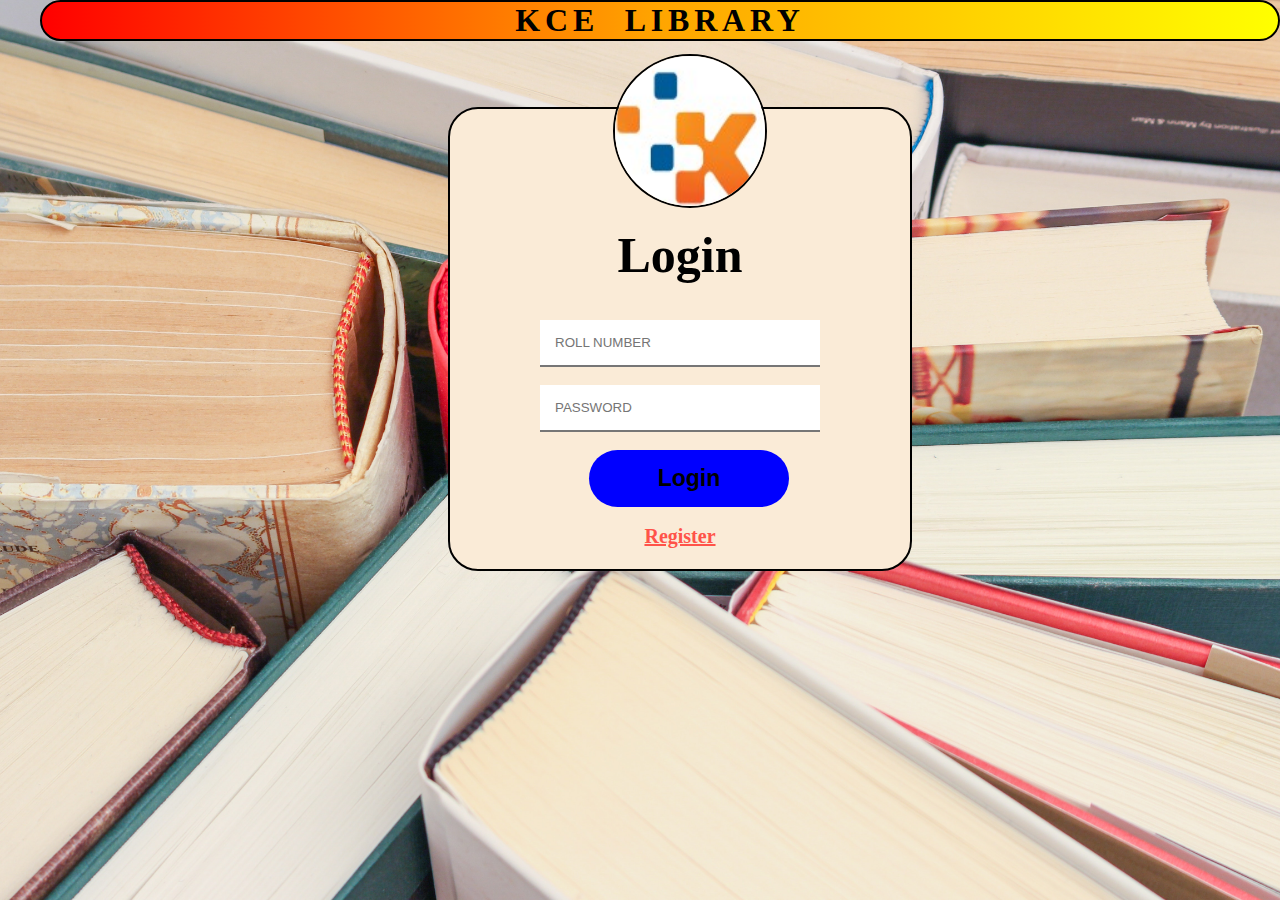
<file: index.html>
<!DOCTYPE html>
<head>
    <title>KCE LIBRARY</title>
    <link href="index.css" rel="stylesheet">
    <meta name="viewport" content="width=device-width,initial-scale=1.0">
</head>
<body align="center">
    <div class="div1">
            <h1>KCE&nbsp;&nbsp;LIBRARY</h1>
    </div>
    <br><br>
    <div class="container">
        <img class="img1" src="kce.PNG">
        <br>
        <h1 class="head2">Login</h1><br><br>
        <form onsubmit="return kavin()" action="second.html">
            <input type="text" placeholder="ROLL NUMBER" class="input-name" id="logname" required><br><br>
            <input type="password" placeholder="PASSWORD" class="input-name" id="logpass" required><br><br>
           <button class="input-but">Login</button>
        </form><br>
        <a id="reg" href="register.html">Register</a>
    </div>
    <script src="register.js">
       /* function kavin(){
            let roll=document.getElementById("name");
            let pass=document.getElementById("pass");
            if(pass.value=="karpagam"){
              alert("successfully registered");
              return true;
            }
            else{
                alert("password wrong");
                pass.style.border="2px solid red";
                return false;
            }

        }*/
    </script>
    
</body>
</file>
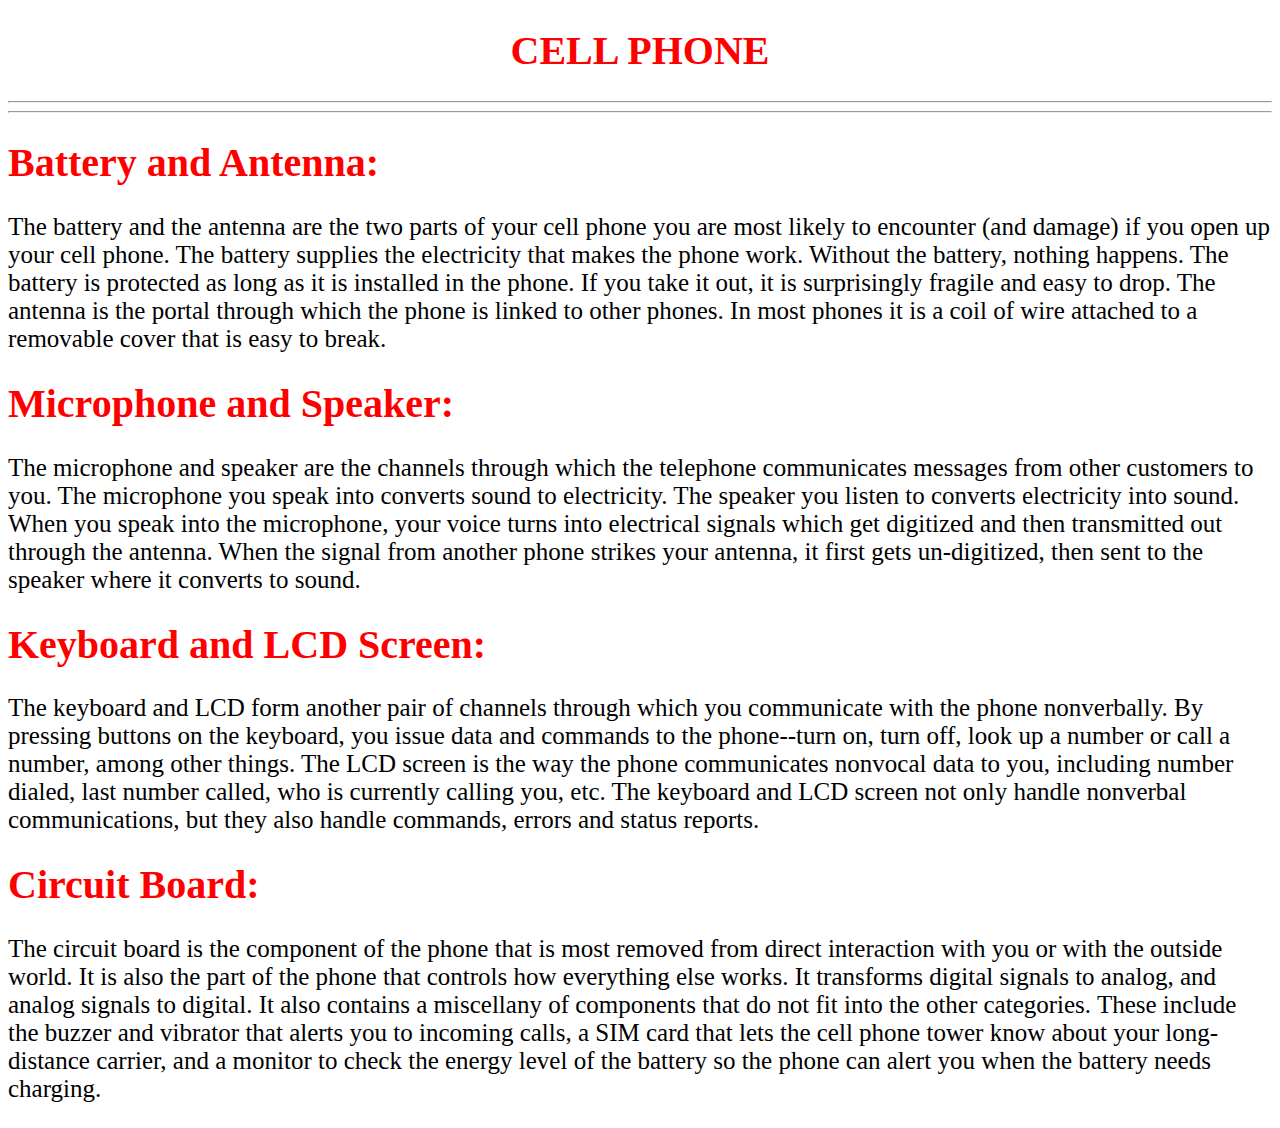
<file: cellphone.html>
<!DOCTYPE html>
<head>
    <title>
        cellphone
    </title>
    <style>
        h1{
            color:red;
            font-size: 40px;
        }
        p{
            font-size: 25px;
        }
    </style>
</head>
<body>
    <h1 align="center">CELL PHONE</h1><hr><hr>
    <h1>Battery and Antenna:</h1>
    <p>The battery and the antenna are the two parts of your cell phone you are most likely to encounter (and damage) if you open up your cell phone. The battery supplies the electricity that makes the phone work. Without the battery, nothing happens. The battery is protected as long as it is installed in the phone. If you take it out, it is surprisingly fragile and easy to drop. The antenna is the portal through which the phone is linked to other phones. In most phones it is a coil of wire attached to a removable cover that is easy to break.</p>
    <h1>Microphone and Speaker:</h1>
    <p>
        
The microphone and speaker are the channels through which the telephone communicates messages from other customers to you. The microphone you speak into converts sound to electricity. The speaker you listen to converts electricity into sound. When you speak into the microphone, your voice turns into electrical signals which get digitized and then transmitted out through the antenna. When the signal from another phone strikes your antenna, it first gets un-digitized, then sent to the speaker where it converts to sound.
    </p>
    <h1>Keyboard and LCD Screen:</h1>
    <p>
        The keyboard and LCD form another pair of channels through which you communicate with the phone nonverbally. By pressing buttons on the keyboard, you issue data and commands to the phone--turn on, turn off, look up a number or call a number, among other things. The LCD screen is the way the phone communicates nonvocal data to you, including number dialed, last number called, who is currently calling you, etc. The keyboard and LCD screen not only handle nonverbal communications, but they also handle commands, errors and status reports.
    </p>
    <h1>Circuit Board:</h1>
    <p>
        The circuit board is the component of the phone that is most removed from direct interaction with you or with the outside world. It is also the part of the phone that controls how everything else works. It transforms digital signals to analog, and analog signals to digital. It also contains a miscellany of components that do not fit into the other categories. These include the buzzer and vibrator that alerts you to incoming calls, a SIM card that lets the cell phone tower know about your long-distance carrier, and a monitor to check the energy level of the battery so the phone can alert you when the battery needs charging.
    </p>
</body>
</file>
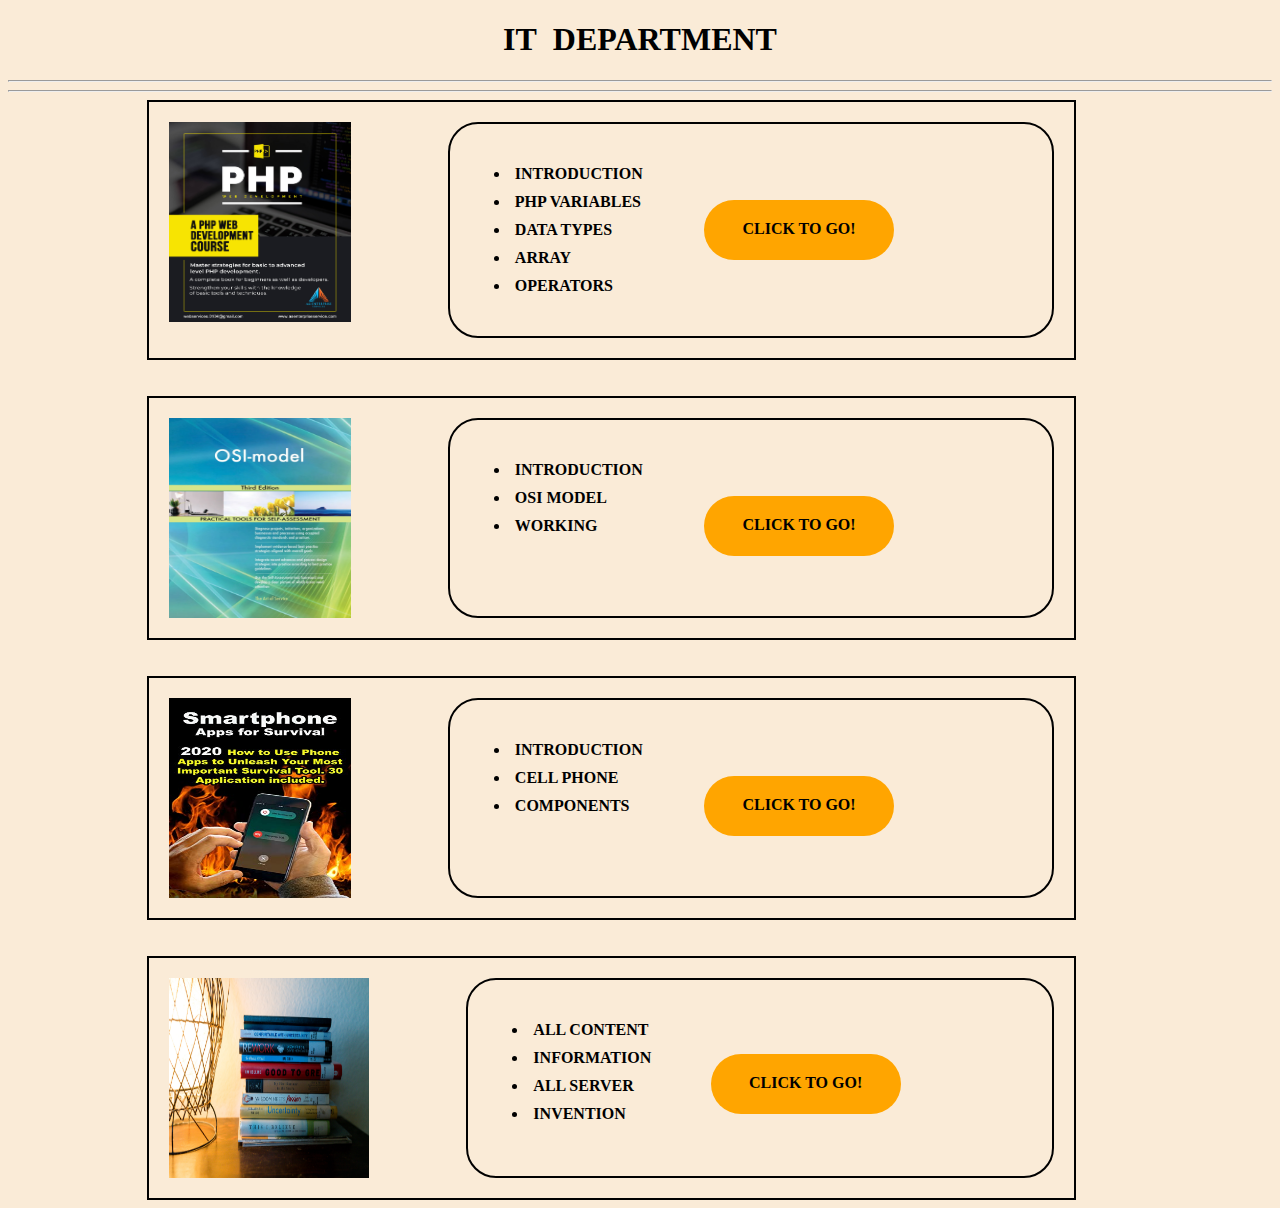
<file: it.html>
<!DOCTYPE html>
<head>
    <title>KCE LIBRARY</title>
    <link href="third.css" rel="stylesheet">
</head>
<body>
    <h1 align="center">IT&nbsp;&nbsp;DEPARTMENT</h1>
    <hr><hr>
    <span>
        <div>
            <img src="it_php.jpg">
            <div class="div1">
                <ul>
                    <li> INTRODUCTION</li>
                    <li>PHP VARIABLES</li>
                    <li>DATA TYPES</li>
                    <li>ARRAY</li>
                    <li>OPERATORS</li>
                </ul>
               <a href="php.html">
                CLICK TO GO!
               </a>

            </div>
        </div>
    </span>
    <br><br>
    <span>
        <div>
            <img src="osi--img.webp">
            <div class="div1">
                <ul>
                    <li> INTRODUCTION</li>
                    <li>OSI MODEL</li>
                    <li>WORKING </li>
                    
                </ul>
                <a href="osi.html">
                    CLICK TO GO!
                   </a>
            </div>
        </div>
    </span>
    <br><br>
    <span>
        <div>
            <img src="cell-img.jpg">
            <div class="div1">
                <ul>
                    <li> INTRODUCTION</li>
                    <li>CELL PHONE</li>
                    <li>COMPONENTS</li>
                </ul>
                <a href="cellphone.html">
                    CLICK TO GO!
                   </a>
            </div>
        </div>
    </span>
    <br><br>
    <span>
        <div>
            <img src="it_gen.jpg">
            <div class="div1">
                <ul>
                    <li>ALL CONTENT</li>
                    <li> INFORMATION</li>
                    <li>ALL SERVER</li>
                    <li>INVENTION</li>
                </ul>
                <a href="https://openlibrary.org/search?q=it&mode=everything">
                    CLICK TO GO!
                   </a>
            </div>
        </div>
    </span>
</body>
</file>
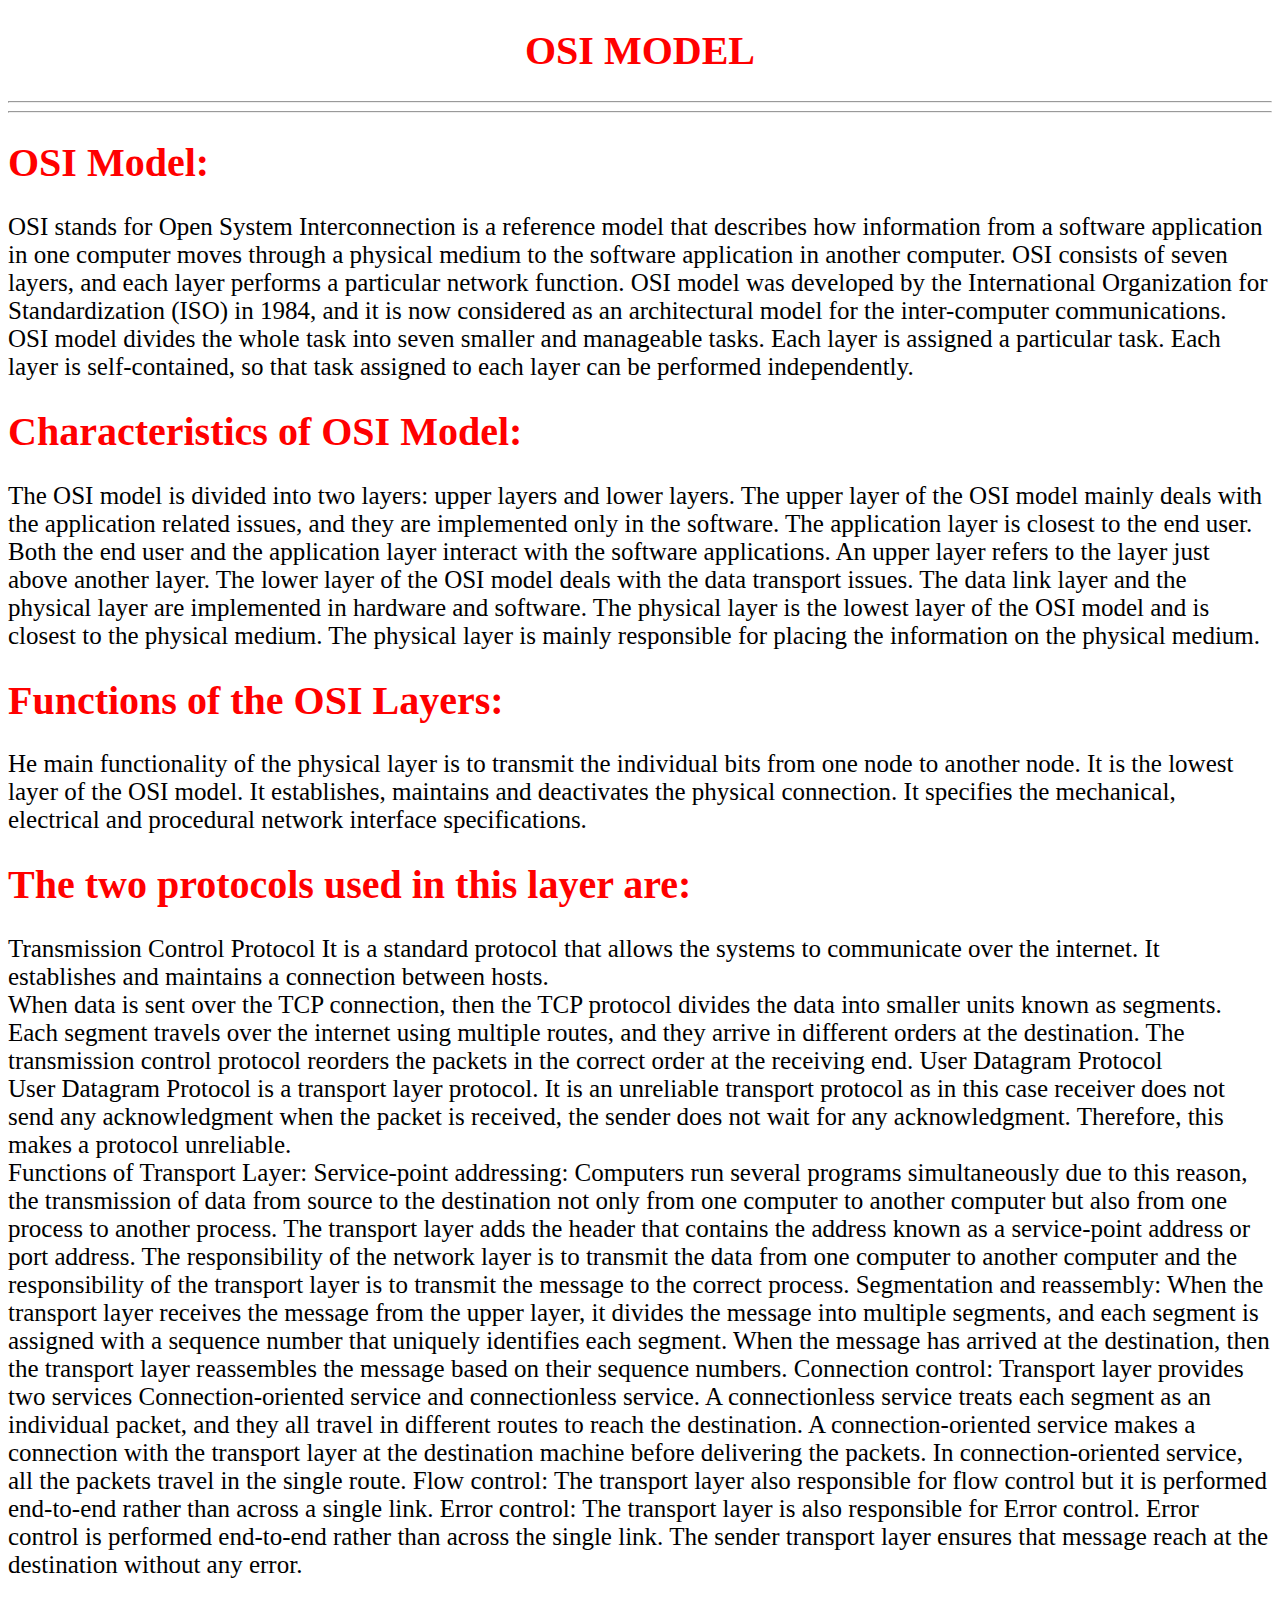
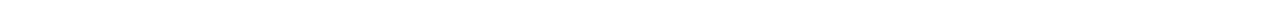
<file: osi.html>
<!DOCTYPE html>
<head><title>OSI MODEL</title>
    <style>
        h1{
            color:red;
            font-size:40px;
        }
        p{
            font-size: 25px;
        }
    </style>
</head>

<body>
    <h1 align="center">OSI MODEL</h1><hr><hr>
    <h1>OSI Model:</h1>
    <p>
        
OSI stands for Open System Interconnection is a reference model that describes how information from a software application in one computer moves through a physical medium to the software application in another computer.
OSI consists of seven layers, and each layer performs a particular network function.
OSI model was developed by the International Organization for Standardization (ISO) in 1984, and it is now considered as an architectural model for the inter-computer communications.
OSI model divides the whole task into seven smaller and manageable tasks. Each layer is assigned a particular task.
Each layer is self-contained, so that task assigned to each layer can be performed independently.
    </p>
    <h1>Characteristics of OSI Model:</h1>
    <p>
        The OSI model is divided into two layers: upper layers and lower layers.
The upper layer of the OSI model mainly deals with the application related issues, and they are implemented only in the software. The application layer is closest to the end user. Both the end user and the application layer interact with the software applications. An upper layer refers to the layer just above another layer.
The lower layer of the OSI model deals with the data transport issues. The data link layer and the physical layer are implemented in hardware and software. The physical layer is the lowest layer of the OSI model and is closest to the physical medium. The physical layer is mainly responsible for placing the information on the physical medium.
    </p>
    <h1>Functions of the OSI Layers:</h1>
    <p>
        He main functionality of the physical layer is to transmit the individual bits from one node to another node.
It is the lowest layer of the OSI model.
It establishes, maintains and deactivates the physical connection.
It specifies the mechanical, electrical and procedural network interface specifications.
    </p>
    <h1>The two protocols used in this layer are:</h1>
    <p>Transmission Control Protocol
        It is a standard protocol that allows the systems to communicate over the internet.
        It establishes and maintains a connection between hosts.<br>
        When data is sent over the TCP connection, then the TCP protocol divides the data into smaller units known as segments. Each segment travels over the internet using multiple routes, and they arrive in different orders at the destination. The transmission control protocol reorders the packets in the correct order at the receiving end.
        User Datagram Protocol<br>
        User Datagram Protocol is a transport layer protocol.
        It is an unreliable transport protocol as in this case receiver does not send any acknowledgment when the packet is received, the sender does not wait for any acknowledgment. Therefore, this makes a protocol unreliable.<br>
        Functions of Transport Layer:
        Service-point addressing: Computers run several programs simultaneously due to this reason, the transmission of data from source to the destination not only from one computer to another computer but also from one process to another process. The transport layer adds the header that contains the address known as a service-point address or port address. The responsibility of the network layer is to transmit the data from one computer to another computer and the responsibility of the transport layer is to transmit the message to the correct process.
        Segmentation and reassembly: When the transport layer receives the message from the upper layer, it divides the message into multiple segments, and each segment is assigned with a sequence number that uniquely identifies each segment. When the message has arrived at the destination, then the transport layer reassembles the message based on their sequence numbers.
        Connection control: Transport layer provides two services Connection-oriented service and connectionless service. A connectionless service treats each segment as an individual packet, and they all travel in different routes to reach the destination. A connection-oriented service makes a connection with the transport layer at the destination machine before delivering the packets. In connection-oriented service, all the packets travel in the single route.
        Flow control: The transport layer also responsible for flow control but it is performed end-to-end rather than across a single link.
        Error control: The transport layer is also responsible for Error control. Error control is performed end-to-end rather than across the single link. The sender transport layer ensures that message reach at the destination without any error.</p>
</body>
</file>
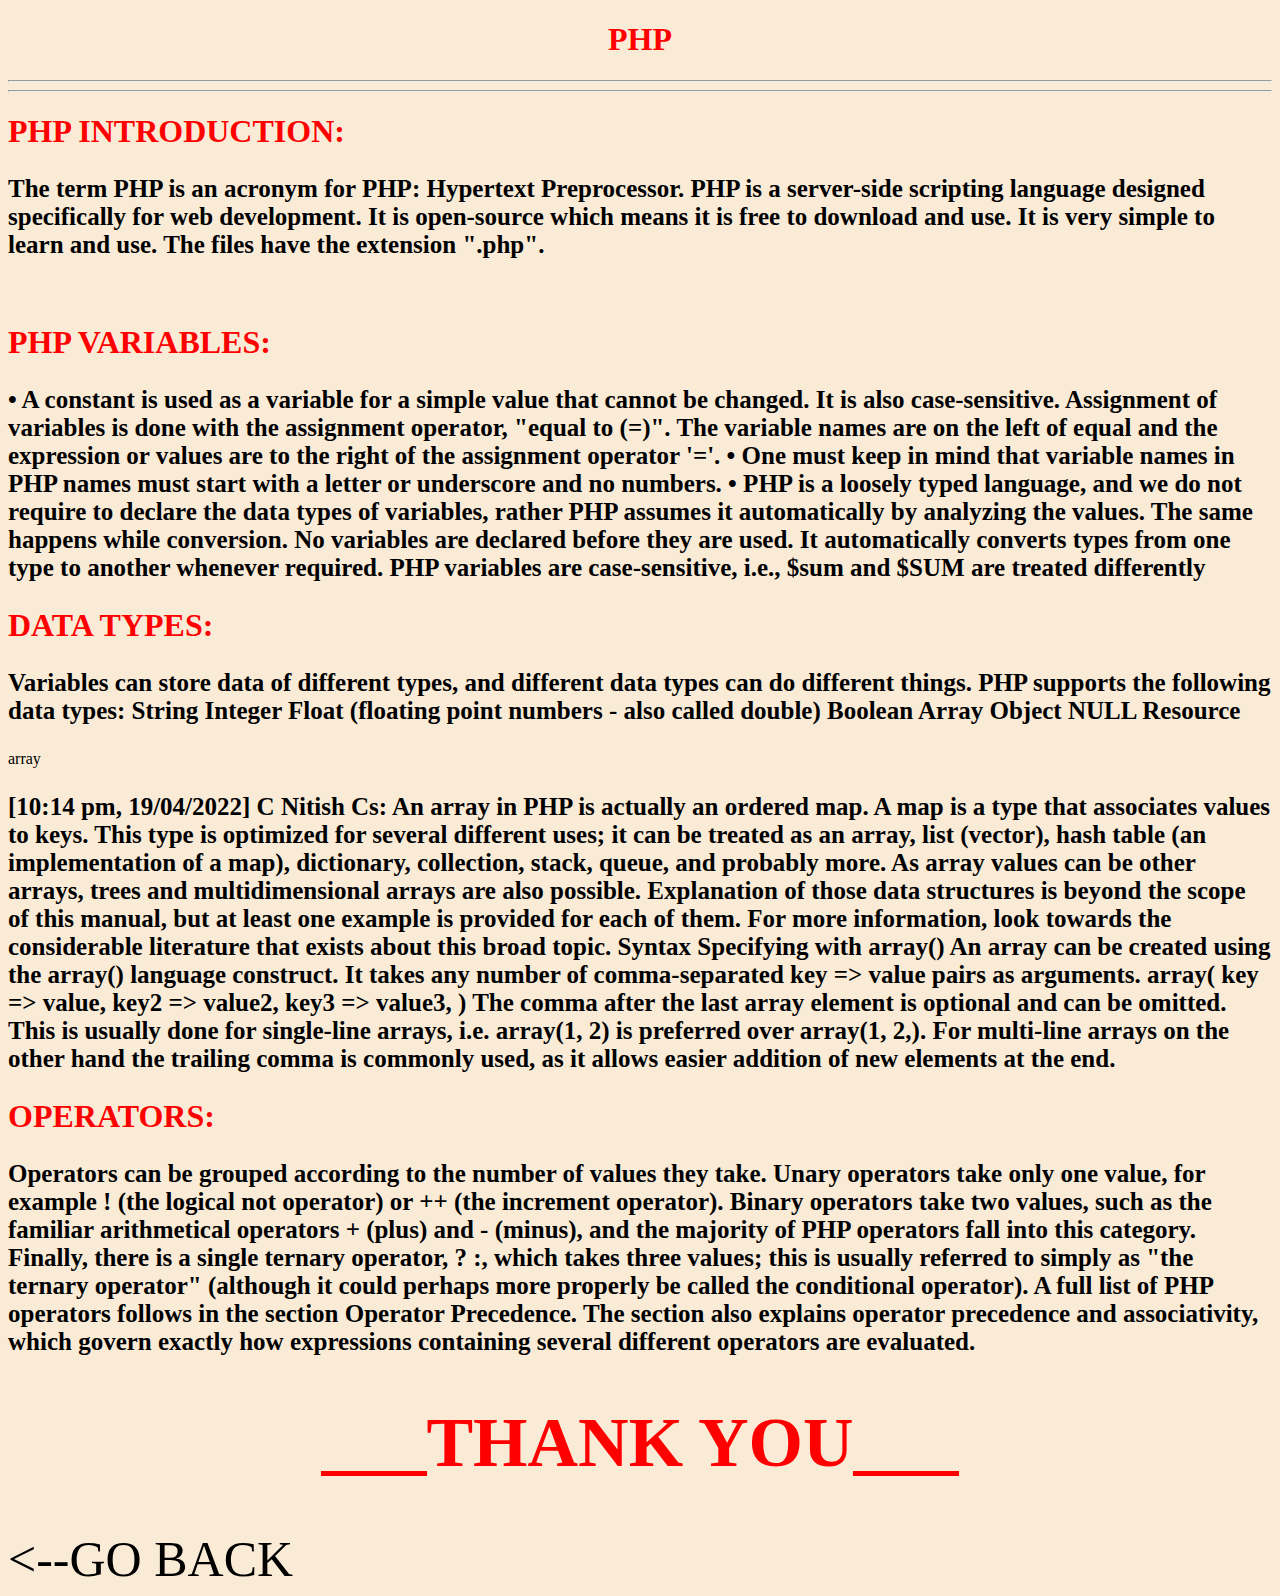
<file: php.html>
<!DOCTYPE html>
<head>
    <title>PHP LIBRARY</title>
</head>
<style>
body{
    background-color: antiquewhite;
}
.para{
    font-size:25px;
    font-weight: 800;
}
h1{
    color:red
}
a{
    font-size: 50px;
}
</style>
<body>
    <h1 align="center">PHP</h1>
    <hr><hr>
    <h1>PHP INTRODUCTION:</h1>
    <p  class="para">
        The term PHP is an acronym for PHP: Hypertext Preprocessor. PHP is a server-side scripting language designed specifically for web development. It is open-source which means it is free to download and use. It is very simple to learn and use. The files have the extension ".php".
    </p><br>
    <h1>PHP VARIABLES:</h1>
    <p class="para">
        • A constant is used as a variable for a simple value that cannot be changed. It is also case-sensitive.

Assignment of variables is done with the assignment operator, "equal to (=)". The variable names are on the left of equal and the expression or values are to the right of the assignment operator '='.

• One must keep in mind that variable names in PHP names must start with a letter or underscore and no numbers.

• PHP is a loosely typed language, and we do not require to declare the data types of variables, rather PHP assumes it automatically by analyzing the values. The same happens while conversion. No variables are declared before they are used. It automatically converts types from one type to another whenever required.

PHP variables are case-sensitive, i.e., $sum and $SUM are treated differently
    </p>
    <h1>DATA TYPES:</h1>
    <p class="para">
        Variables can store data of different types, and different data types can do different things.

PHP supports the following data types:

String
Integer
Float (floating point numbers - also called double)
Boolean
Array
Object
NULL
Resource
    </p>
    <h>array</h>
    <p class="para">
        [10:14 pm, 19/04/2022] C Nitish Cs: An array in PHP is actually an ordered map. A map is a type that associates values to keys. This type is optimized for several different uses; it can be treated as an array, list (vector), hash table (an implementation of a map), dictionary, collection, stack, queue, and probably more. As array values can be other arrays, trees and multidimensional arrays are also possible.

Explanation of those data structures is beyond the scope of this manual, but at least one example is provided for each of them. For more information, look towards the considerable literature that exists about this broad topic.

Syntax


Specifying with array()

An array can be created using the array() language construct. It takes any number of comma-separated key => value pairs as arguments.

array(

key => value,

key2 => value2,

key3 => value3,

)

The comma after the last array element is optional and can be omitted. This is usually done for single-line arrays, i.e. array(1, 2) is preferred over array(1, 2,). For multi-line arrays on the other hand the trailing comma is commonly used, as it allows easier addition of new elements at the end.

    </p>
    <h1>OPERATORS:</h1>
    <p class="para">
        Operators can be grouped according to the number of values they take. Unary operators take only one value, for example ! (the logical not operator) or ++ (the increment operator). Binary operators take two values, such as the familiar arithmetical operators + (plus) and - (minus), and the majority of PHP operators fall into this category. Finally, there is a single ternary operator, ? :, which takes three values; this is usually referred to simply as "the ternary operator" (although it could perhaps more properly be called the conditional operator).

A full list of PHP operators follows in the section Operator Precedence. The section also explains operator precedence and associativity, which govern exactly how expressions containing several different operators are evaluated.
    </p>
    <h1 align="center" style="font-size:70px">___THANK YOU___</h1>
    <a>
        <--GO BACK
    </a>
</body>
</file>
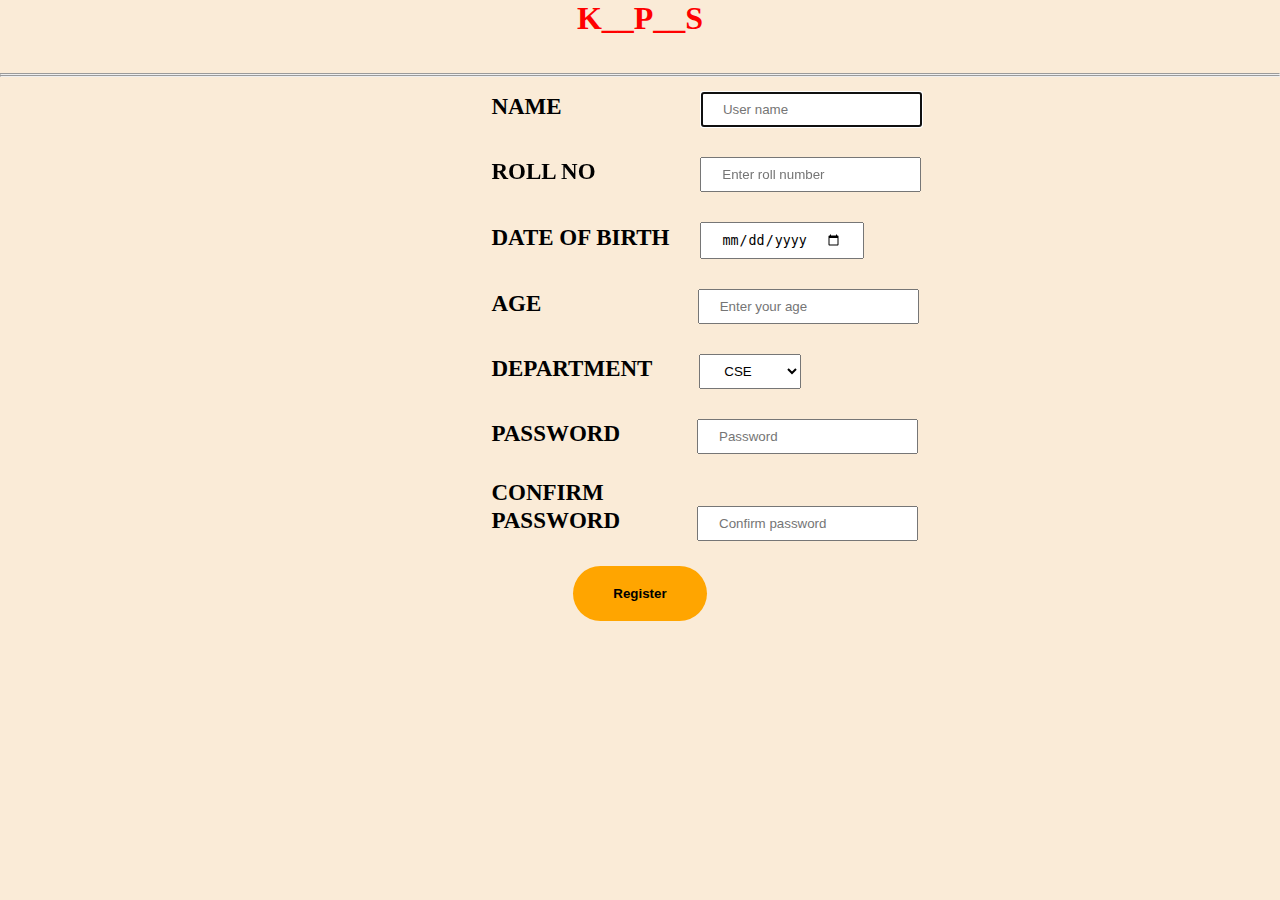
<file: register.html>
<!DOCTYPE html>
<html lang="en">
<head>
    <meta charset="UTF-8">
    <meta http-equiv="X-UA-Compatible" content="IE=edge">
    <meta name="viewport" content="width=device-width, initial-scale=1.0">
    <link href="register.css" rel="stylesheet">
    <title>KPS</title>
</head>
<body align="center">
    <h1>K__P__S</h1><br><br><hr><hr>
    <div class="con">
        <form onsubmit="return validation()" action="#">
            <div class="d">
                NAME&nbsp;&nbsp;&nbsp;&nbsp;&nbsp;
                &nbsp;&nbsp;&nbsp;&nbsp;&nbsp;&nbsp;
                &nbsp;&nbsp;&nbsp;&nbsp;&nbsp;
                <input type="text" placeholder="User name" id="name" required=""autofocus><br>
            </div>
            <div class="d">
                ROLL NO&nbsp;&nbsp;&nbsp;&nbsp;&nbsp;
                &nbsp;&nbsp;&nbsp; &nbsp;&nbsp;
                <input type="text" placeholder="Enter roll number" id="roll" required=""><br>
            </div>
            <div class="d">
                DATE OF BIRTH<input type="date" id="birth" required=""><br>
            </div>
            <div class="d">
                AGE&nbsp;&nbsp;&nbsp;&nbsp;&nbsp;&nbsp;
                &nbsp;&nbsp;&nbsp;&nbsp;&nbsp;&nbsp;&nbsp;
                &nbsp;&nbsp;&nbsp;&nbsp;&nbsp;&nbsp;
                <input type="number" placeholder="Enter your age" id="age" required=""><br>
            </div>
            <div class="d" >
                DEPARTMENT &nbsp;&nbsp;<select id="dep">
                    <option>CSE</option>
                    <option>IT</option>
                    <option>ECE</option>
                    <option>MECH</option>
                    <option>CIVIL</option>
                    <option>EEE</option>
                    </select><br>
            </div>
            <div class="d">
                PASSWORD<input class="pass" type="password" required="" placeholder="Password" id="password1"><br><br>
                CONFIRM <br>PASSWORD<input class="pass" type="password" placeholder="Confirm password" id="password2" required="">
    
            </div>
           
           
        </div>
        <button id="but">Register</button>
        </form>

    <script src="register.js"></script>
</body>
</html>
</file>
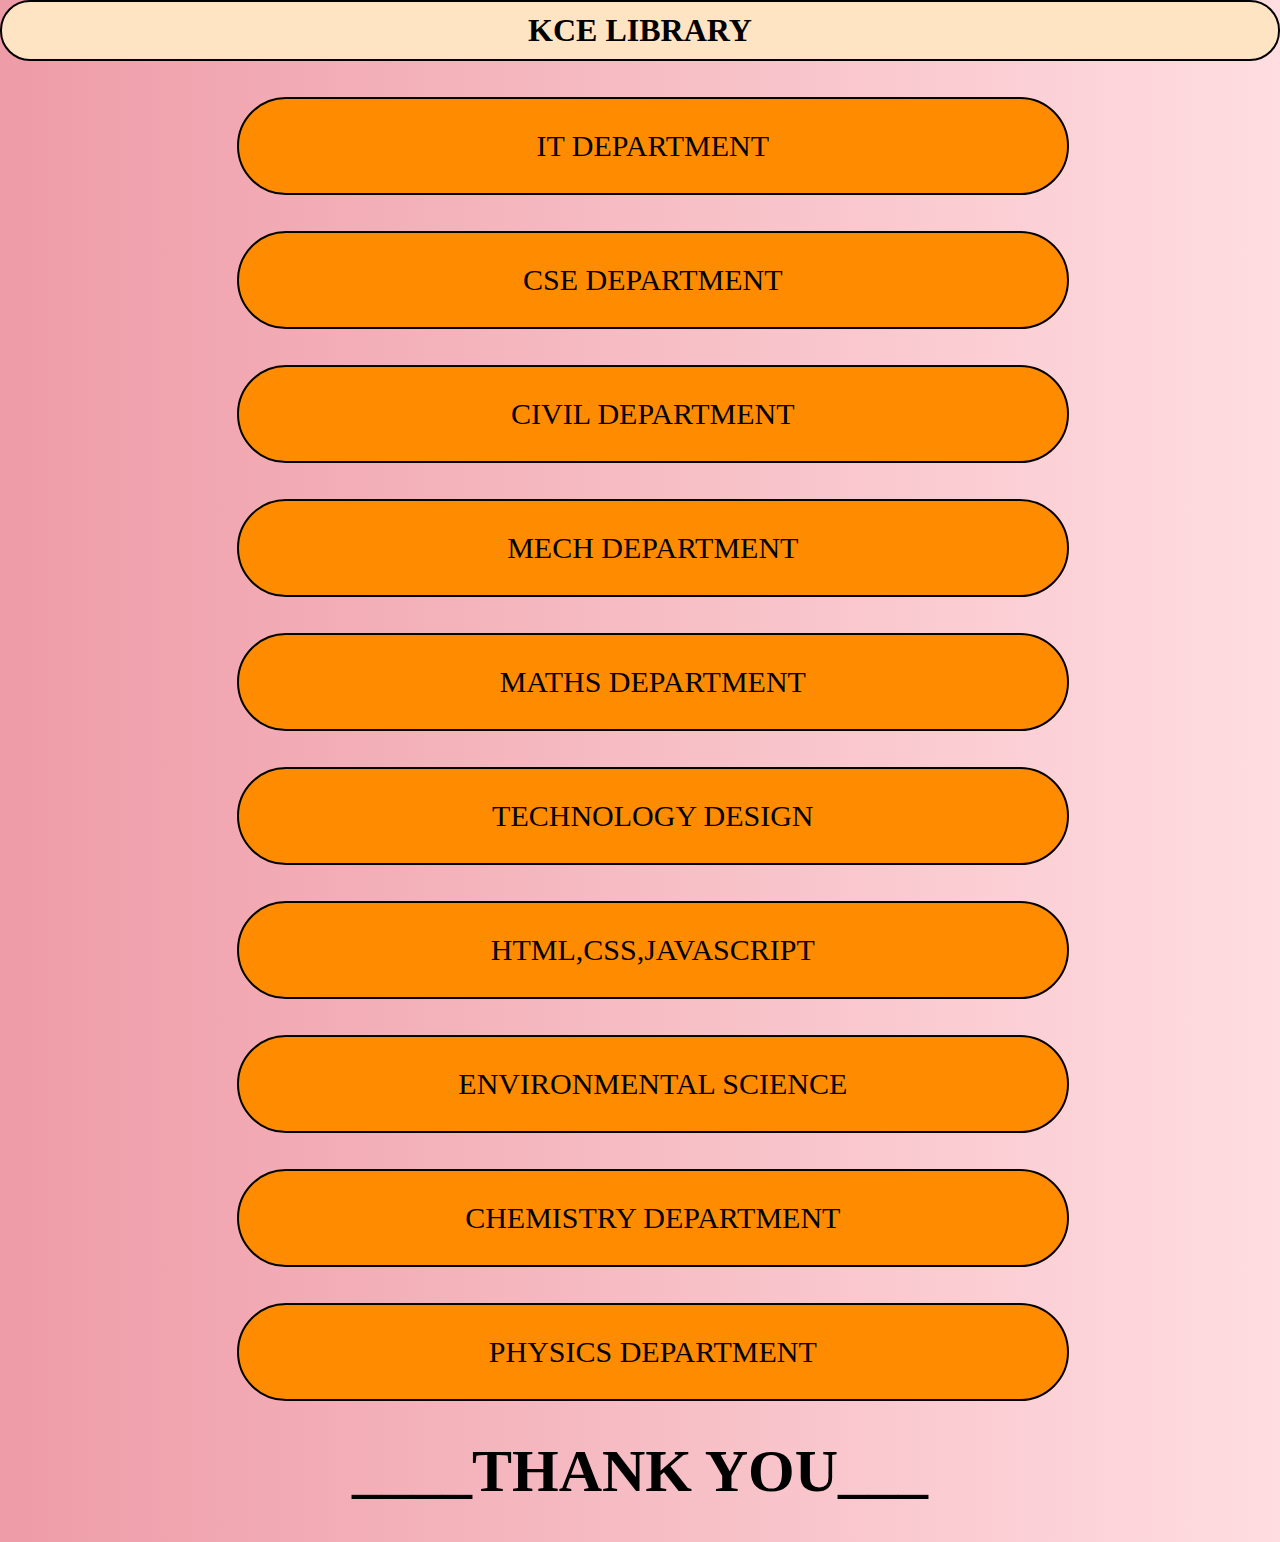
<file: second.html>
<!DOCTYPE html>
<head>
    <title>KCE LIBRARY</title>
    <link href="second.css" rel="stylesheet">
</head>
<body align="center">
    <h1 class="head1">KCE LIBRARY</h1><br><br>
    <span class="container" >
        <div class="it">
            <a href="it.html">IT DEPARTMENT</a>
        </div><br><br>
        <div class="cse">
            <a href="#">CSE DEPARTMENT</a>
        </div><br><br>
        <div class="civil">
            <a href="#">CIVIL DEPARTMENT</a>
        </div><br><br>
        <div class="mech">
            <a href="#">MECH DEPARTMENT</a>
        </div><br><br>
        <div class="maths">
            <a href="#">MATHS DEPARTMENT</a>
        </div><br><br>
        <div class="tech">
            <a href="#">TECHNOLOGY DESIGN</a>
        </div><br><br>
        <div class="scripting">
            <a href="#">HTML,CSS,JAVASCRIPT</a>
        </div><br><br>
        <div class="env">
            <a href="#">ENVIRONMENTAL SCIENCE</a>
        </div><br><br>
        <div class="che">
            <a href="#">CHEMISTRY DEPARTMENT</a>
        </div><br><br>
        <div class="phy">
            <a href="#">PHYSICS DEPARTMENT</a>
        </div>
    </span>
    <br><br>
    <h1 align="center" style="font-size:60px">____THANK YOU___</h1>
    <br><br>
</body>
</file>
<file: index.css>
*{
    padding: 0;
    margin: 0;
}
body{
    background-image: url("pexels-dom-j-45717.jpg");
    background-position:center;
    background-size: cover;
    background-repeat: no-repeat;
    height:100vh;
}
.div1{
    border: 2px solid black;
    border-radius: 30px;
    background:linear-gradient(to right,red,orange,yellow);
    letter-spacing:0.3em;
    margin-left:40px
}
.head1{
    font-size:60px;
    background: transparent;
}
.container{
    border:2px solid black;
    width: 450px;
    height:450px;
    margin-left:35%;
    margin-top: 30px;
    background-color:antiquewhite;
    border-radius: 30px;
    padding:5px;
    cursor: pointer;
}
.img1{
    width:150px;
    height:150px;
    display: flex;
    border-radius: 50%;
    margin-left: 35%;
    margin-top: -60px;
    border:2px solid black;
    

}
.head2{
    border:2px solid black;
   /* padding:10px;*/
    width:250px;
    margin-left: 100px;
   /* background-color: green;*/
    border:none;
    font-size:50px;
    font-weight: bolder;
}
.input-name{
    padding:15px;
    width:250px;
    border-top-style: none;
    border-left-style: none;
    border-right-style: none;
}
.input-but{
    padding:15px;
    width:200px;
    border:1px solid black;
    border-radius: 30px;
    background-color: blue;
    font-weight: bolder;
    font-size: 23px;
    margin-left: 18px;
    cursor:pointer;
    border:none;

}
.input-but:hover{
   background-color: rgb(35, 219, 247);
   transition:0.5s;
}
#reg{
    color:#FF5349;
    font-size:20px;
    font-weight: bold;
}
</file>
<file: third.css>
body{
    background-color: antiquewhite;
}
img{
    width: 200px;
    height:200px
}
div{
    border:2px solid black;
    padding:20px;
    width: 70%;
    margin-left:11%;
    display: flex;
}
.div1{
    border-radius: 30px;
    font-weight: bolder;
    display: flex;
}
li{
    padding:5px
}
button{
    width:200px;
    height:50px;
    border-radius: 50px;
    background-color: orange;
    font-size: 20px;
    font-weight: bolder;
    margin:30% 30% auto;
    border:none
}
a{
    width: 150px;
    height:20px;
    padding:20px;
    background-color: orange;
    margin:10% 10% auto;
    text-align: center;
    border-radius: 30px;
    color:black;
    border:none;
    text-decoration: none;
}
</file>
<file: register.css>
*{
    margin:0px;
    padding:0;
    box-sizing: border-box;
}
.d{
    padding:15px 5px
}
.con{
    text-align: left;
    margin-left:38%;
    font-size: 23px;
    font-weight: bolder;
}
input,select{
    padding:8px 20px;
    margin-left: 30px;
}
body{
    background-color: antiquewhite;
}
#but{
    padding:20px 40px;
    border-radius: 50px;   
    margin-top:10px;
    background-color: orange;
    font-weight: bolder;
    border:none;
    cursor:pointer
}
h1{
    color:red
}
.pass{
    margin-left:77px
}
</file>
<file: second.css>
*{
    padding:0;
    margin:0;
}
body{
   background:linear-gradient(to right,#ee9ca7,#ffdde1)
}
.head1{
    border:2px solid black;
    border-radius: 30px;
    padding: 10px;
    background-color:bisque
}
div{
    border:2px solid black;
    padding:30px;
    border-radius: 50px;
    background-color:darkorange;
    width:60%;
    margin-left:18.5%;
    cursor: pointer;
    
}
a{
    text-decoration: none;
    font-size: 30px;
    color:black
}
div:hover{
    background: linear-gradient(to right,lightgreen,yellow,pink);
}
.it{
    animation:it 1s linear ;
}
@keyframes it{
    0%{
        margin-left: -1000px;
    }
    100%{
        margin-left:18.5%;
    }
}
.cse{
    animation:it 1.5s linear ;
   
}
@keyframes it{
    0%{
        
        margin-left: -1000px;
    }
    100%{
        margin-left:18.5%;
    }
}
.civil{
    animation:it 2s linear ;
}
@keyframes it{
    0%{
        margin-left: -1000px;
    }
    100%{
        margin-left:18.5%;
    }
}
.mech{
    animation:it 2.5s linear ;
}
@keyframes it{
    0%{
        margin-left: -1000px;
    }
    100%{
        margin-left:18.5%;
    }
}
.maths{
    animation:it 3s linear ;
}
@keyframes it{
    0%{
        margin-left: -1000px;
    }
    100%{
        margin-left:18.5%;
    }
}
.tech{
    animation:it 3.5s linear ;
}
@keyframes it{
    0%{
        margin-left: -1000px;
    }
    100%{
        margin-left:18.5%;
    }
}
.scripting{
    animation:it 4s linear ;
}
@keyframes it{
    0%{
        margin-left: -1000px;
    }
    100%{
        margin-left:18.5%;
    }
}
.env{
    animation:it 4.5s linear ;
}
@keyframes it{
    0%{
        margin-left: -1000px;
    }
    100%{
        margin-left:18.5%;
    }
}
.che{
    animation:it 5s linear ;
}
@keyframes it{
    0%{
        margin-left: -1000px;
    }
    100%{
        margin-left:18.5%;
    }
}
.phy{
    animation:it 5.5s linear ;
}
@keyframes it{
    0%{
        margin-left: -1000px;
    }
    100%{
        margin-left:18.5%;
    }
}
</file>
